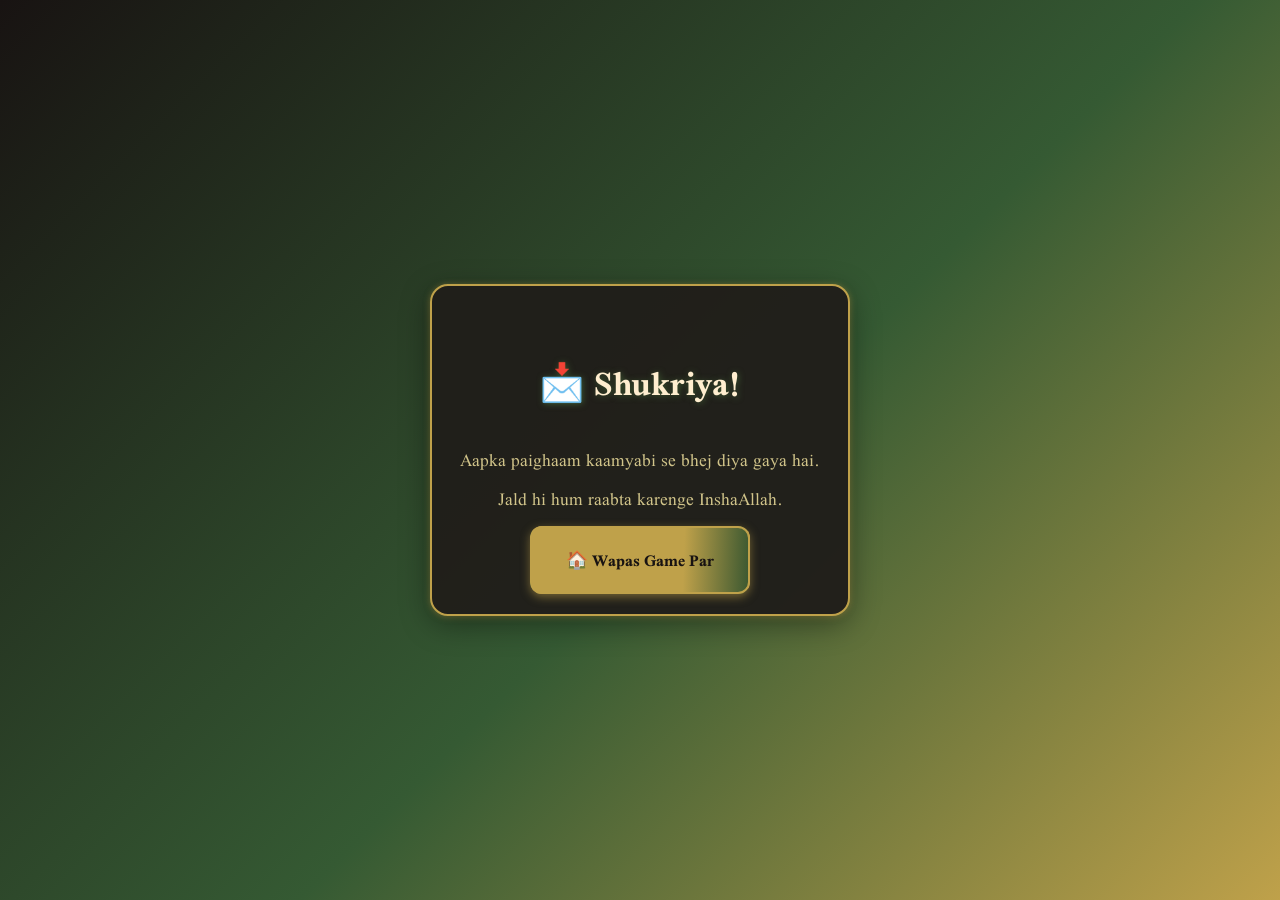
<file: thankyou.html>
<!DOCTYPE html>
<html lang="ur">
<head>
  <meta charset="UTF-8">
  <title>📩 Paighaam Bhej Diya Gaya He </title>
  <link href="https://fonts.googleapis.com/css2?family=Scheherazade+New:wght@700&display=swap" rel="stylesheet">
  <style>
    body {
      margin: 0;
      padding: 0;
      font-family: 'Scheherazade New', serif;
      background: linear-gradient(135deg, #181312 0%, #355a33 55%, #bfa14a 100%);
      color: #ffeecf;
      display: flex;
      flex-direction: column;
      align-items: center;
      justify-content: center;
      min-height: 100vh;
      text-align: center;
    }
    .card {
      background: rgba(32, 30, 26, 0.97);
      border-radius: 18px;
      box-shadow: 0 8px 30px #0006, 0 1px 6px #bfa14a88;
      padding: 36px 28px;
      max-width: 480px;
      margin: auto;
      border: 2px solid #bfa14a;
    }
    h1 {
      font-size: 2.3rem;
      margin-bottom: 14px;
      color: #ffeecf;
      text-shadow: 1px 1px 6px #3d5931;
    }
    p {
      font-size: 1.2rem;
      color: #d1c48a;
      margin-bottom: 24px;
    }
    .btn {
      background: linear-gradient(92deg, #bfa14a 70%, #3d5931 100%);
      color: #181312;
      padding: 14px 34px;
      font-size: 1.1rem;
      font-weight: bold;
      border-radius: 12px;
      border: 2px solid #bfa14a;
      text-decoration: none;
      box-shadow: 0 3px 10px #bfa14a88;
      transition: all 0.2s ease;
    }
    .btn:hover {
      background: #ffeecf;
      color: #181312;
      transform: scale(1.05);
    }
  </style>
</head>
<body>
  <div class="card">
    <h1>📩 Shukriya!</h1>
    <p>Aapka paighaam kaamyabi se bhej diya gaya hai.<br>Jald hi hum raabta karenge InshaAllah.</p>
    <a href="index.html" class="btn">🏠 Wapas Game Par</a>
  </div>
</body>
</html>
</file>
